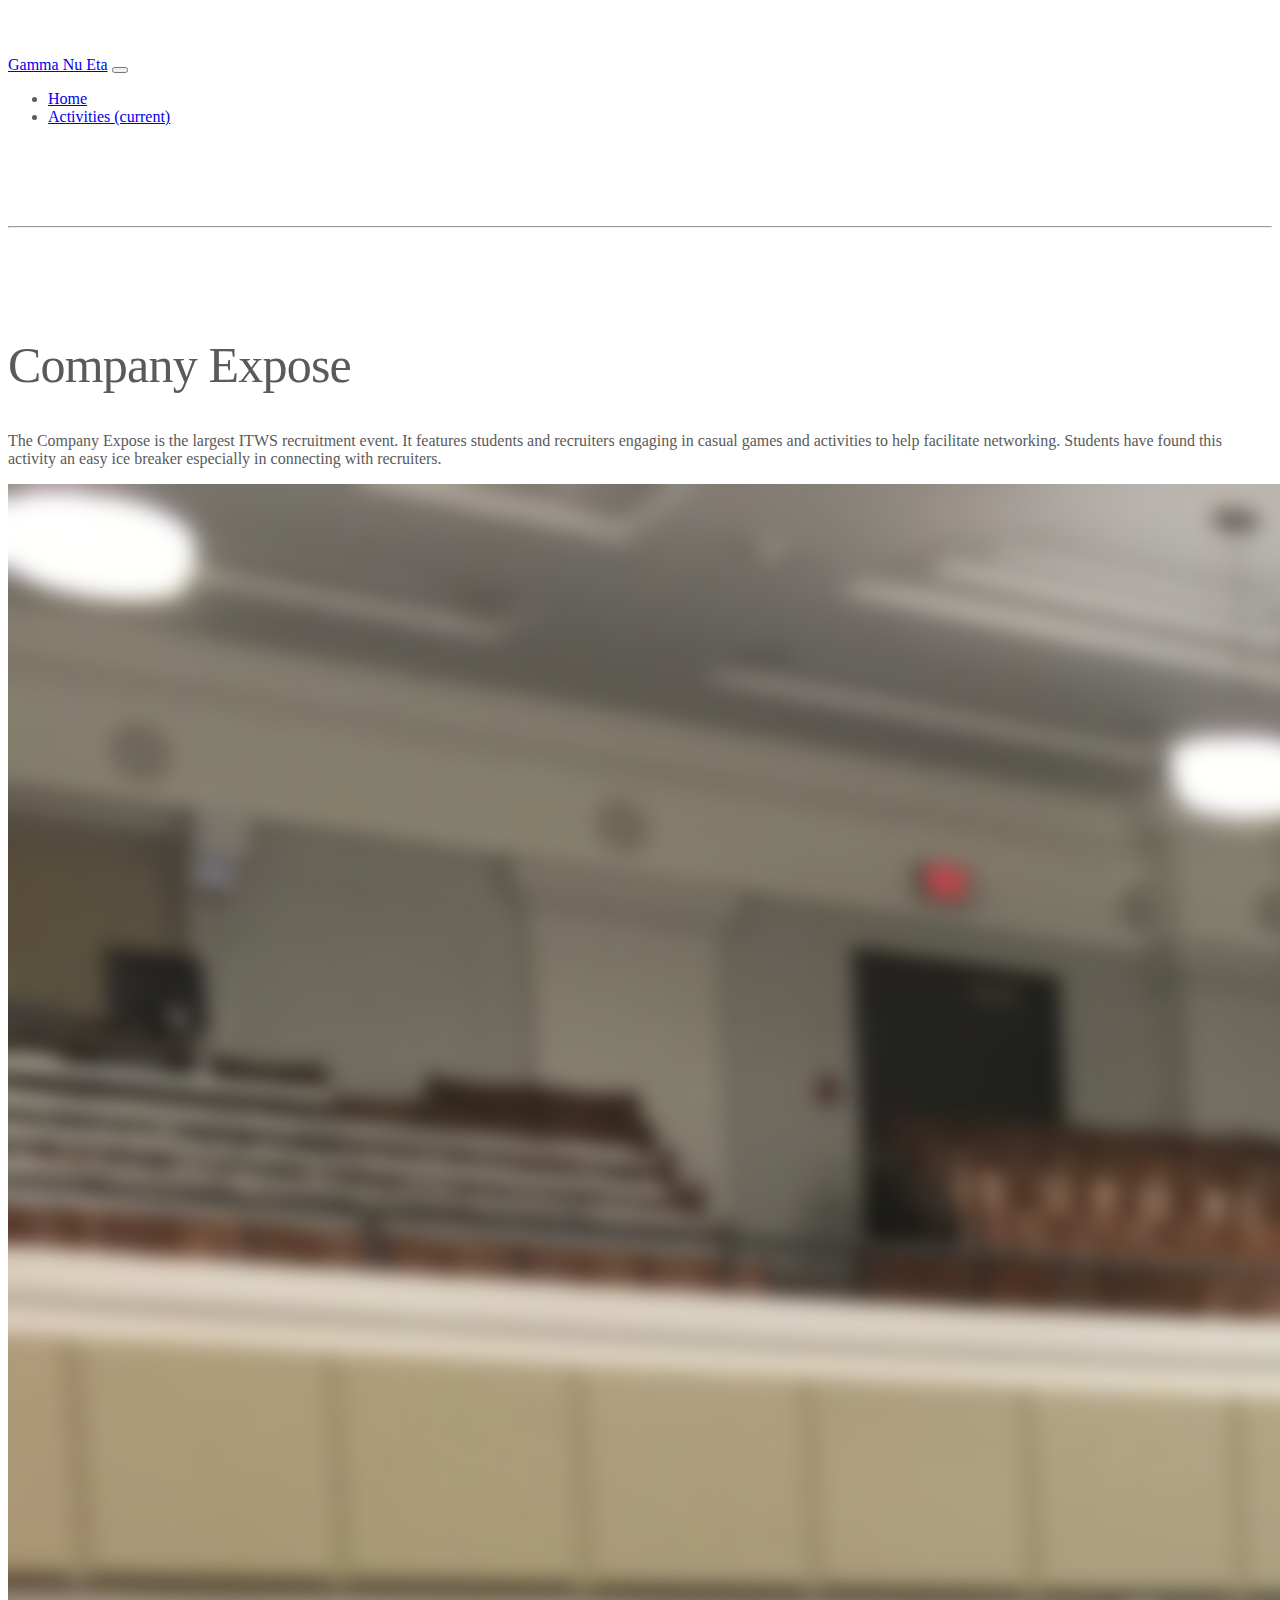
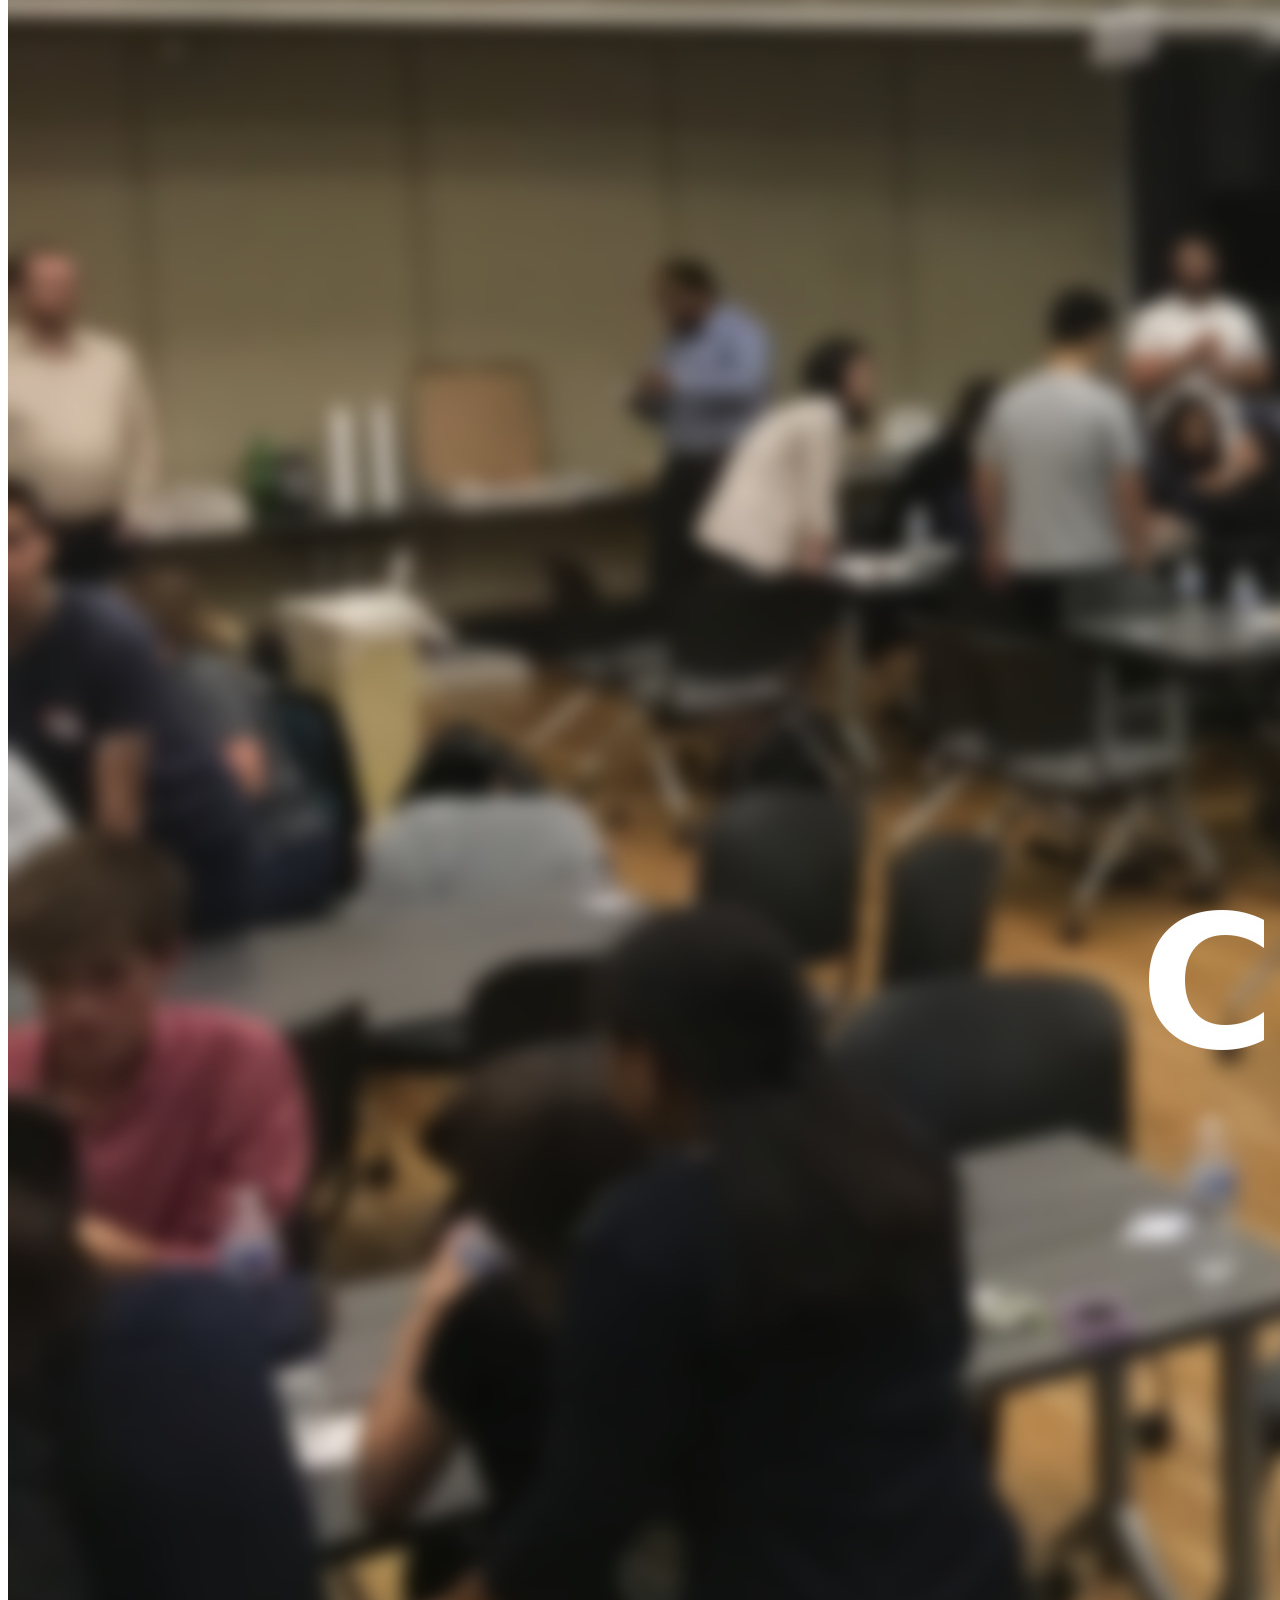
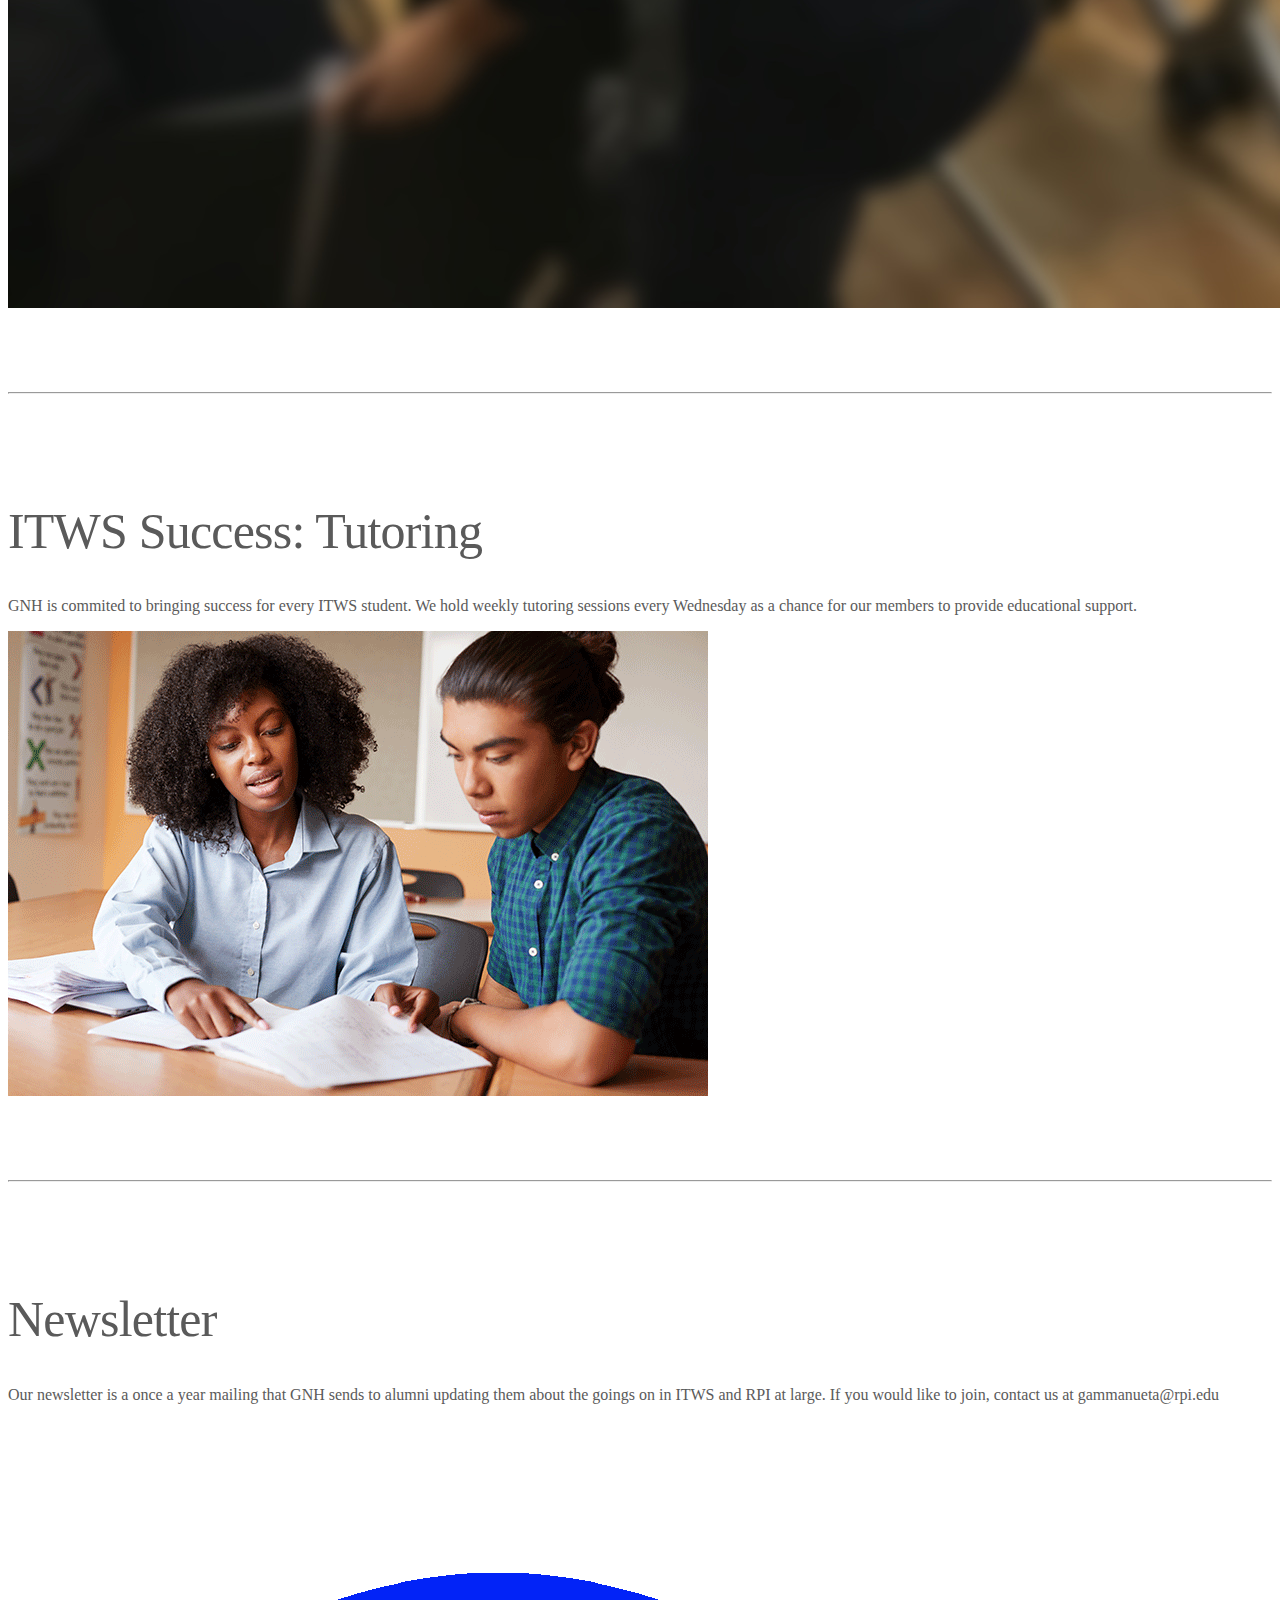
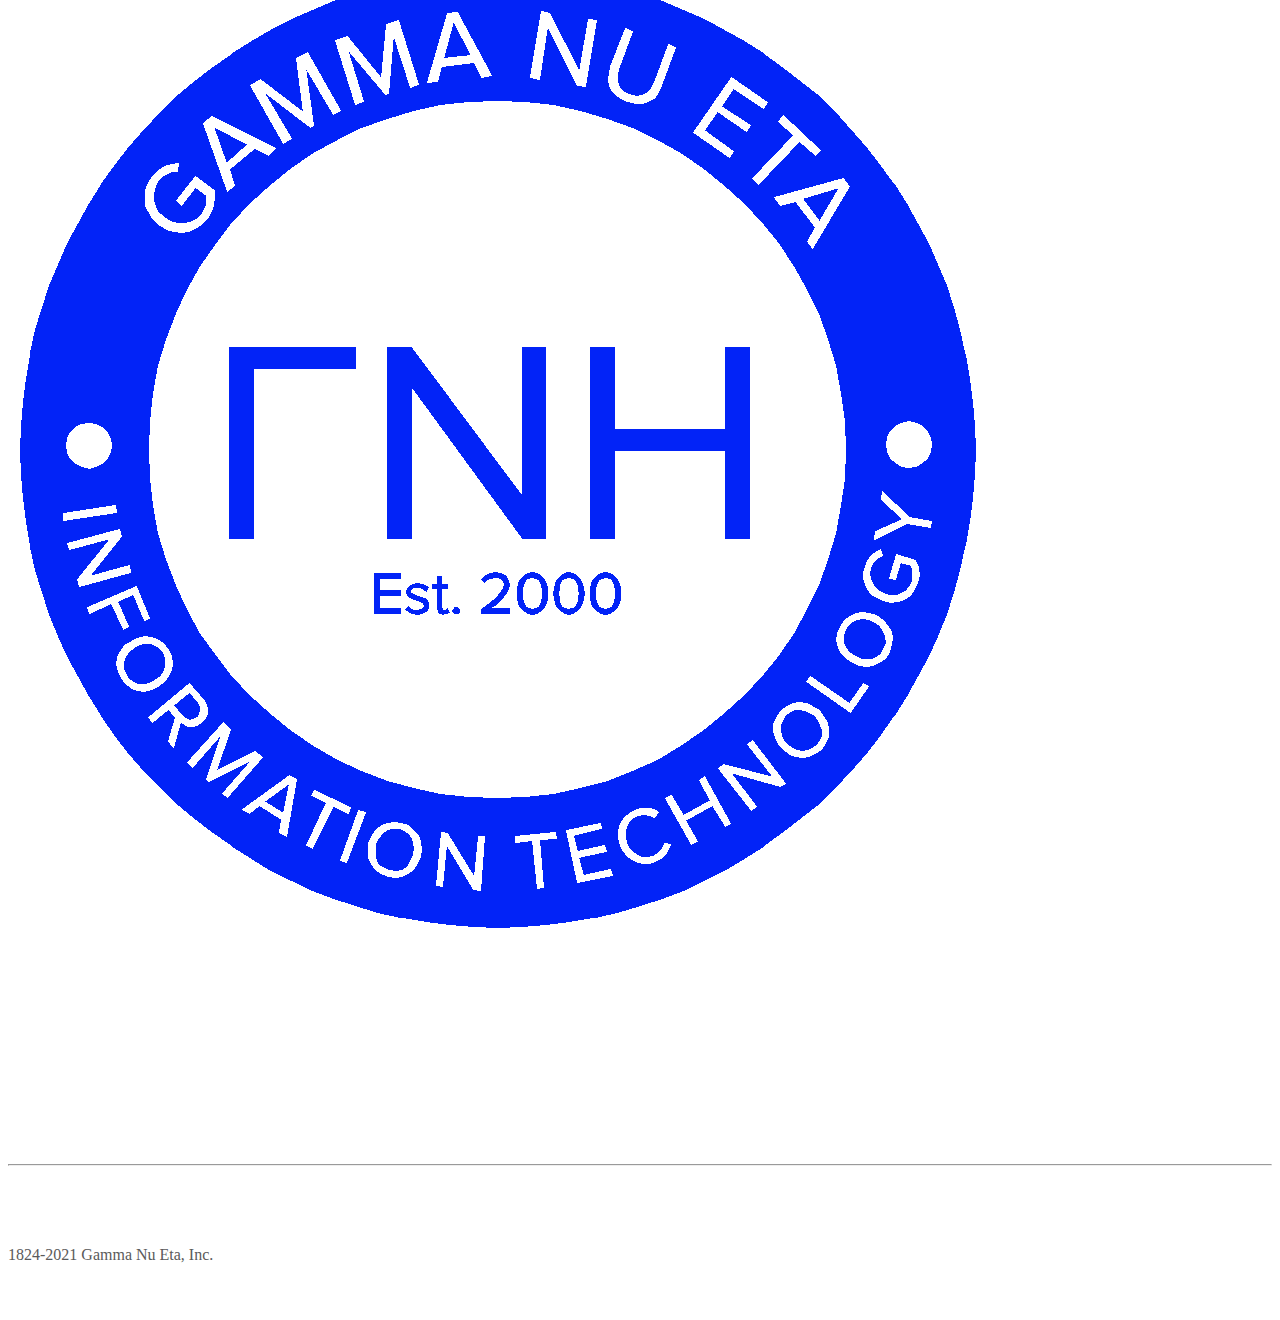
<file: activities.html>
<!DOCTYPE html>
<html lang="en">

<head>

    <title>GNH | Activities</title>
    <meta charset="utf-8">
    <meta name="viewport" content="width=device-width, initial-scale=1">
    <link rel="stylesheet" href="https://cdn.jsdelivr.net/npm/bootstrap@4.5.3/dist/css/bootstrap.min.css"
        integrity="sha384-TX8t27EcRE3e/ihU7zmQxVncDAy5uIKz4rEkgIXeMed4M0jlfIDPvg6uqKI2xXr2" crossorigin="anonymous">
    <script src="https://ajax.googleapis.com/ajax/libs/jquery/3.2.1/jquery.min.js"></script>
    <link href="carousel.css" rel="stylesheet">
    </head>

<body>
    <script src="https://code.jquery.com/jquery-3.5.1.min.js"
        integrity="sha256-9/aliU8dGd2tb6OSsuzixeV4y/faTqgFtohetphbbj0=" crossorigin="anonymous"></script>
    <script src="https://cdn.jsdelivr.net/npm/bootstrap@4.5.3/dist/js/bootstrap.min.js"
        integrity="sha384-w1Q4orYjBQndcko6MimVbzY0tgp4pWB4lZ7lr30WKz0vr/aWKhXdBNmNb5D92v7s"
        crossorigin="anonymous"></script>

        <script>
        $.getJSON("text.json", function (data) {

                console.log(data); //json output 
                $("footer").html(data.footerText);
            });
        
        </script>

<header>
    <nav class="navbar navbar-expand-md navbar-dark fixed-top bg-dark">
        <a class="navbar-brand" href="index.html">Gamma Nu Eta</a>
        <button class="navbar-toggler" type="button" data-toggle="collapse" data-target="#navbarCollapse"
            aria-controls="navbarCollapse" aria-expanded="false" aria-label="Toggle navigation">
            <span class="navbar-toggler-icon"></span>
        </button>
        <div class="collapse navbar-collapse" id="navbarCollapse">
            <ul class="navbar-nav mr-auto">
                <li class="nav-item">
                    <a class="nav-link" href="index.html">Home</a>
                </li>
                <li class="nav-item active">
                    <a class="nav-link" href="activities.html">Activities <span class="sr-only">(current)</span></a>
                </li>
            </ul>
        </div>
    </nav>
</header>

<main role="main" style="margin-top: 100px">
    <!--
    <div id="myCarousel" class="carousel slide" data-ride="carousel">
        <ol class="carousel-indicators">
            <li data-target="#myCarousel" data-slide-to="0" class="active"></li>
            <li data-target="#myCarousel" data-slide-to="1"></li>
            <li data-target="#myCarousel" data-slide-to="2"></li>
        </ol>
        <div class="carousel-inner">
            <div class="carousel-item active">
                <img class="first-slide"
                    src="resources/people.jpg"
                    alt="First slide">
                <div class="container">
                    <div class="carousel-caption text-left">
                        <h1>GNH members at a Google conference.</h1>
                        <p>This summer a few of our talented members attended a Google conference where they learned about the various inner workings of the gargantuan company.</p>
                    </div>
                </div>
            </div>
            <div class="carousel-item">
                <img class="second-slide"
                    src="https://science.rpi.edu/sites/default/files/styles/400x250/public/science_ambassadors.jpg?itok=jF88STdW"
                    alt="Second slide">
                <div class="container">
                    <div class="carousel-caption">
                        <h1>GNH Members</h1>
                        <p>We look for excited and excellent members to join our ranks. We strive to bring innovative students to the ITWS space.</p>
                    </div>
                </div>
            </div>
            <div class="carousel-item">
                <img class="third-slide"
                    src="resources/Logo_Color_Transparent.png"
                    alt="Third slide">
                <div class="container">
                    <div class="carousel-caption text-right">  -->
                        <!-- no need for text/caption for this image 
                        <h1>One more for good measure.</h1>
                        <p>Cras justo odio, dapibus ac facilisis in, egestas eget quam. Donec id elit non mi porta
                            gravida at eget metus. Nullam id dolor id nibh ultricies vehicula ut id elit.</p>
                        -->  <!--
                    </div>
                </div>
            </div>
        </div>
        <a class="carousel-control-prev" href="#myCarousel" role="button" data-slide="prev">
            <span class="carousel-control-prev-icon" aria-hidden="true"></span>
            <span class="sr-only">Previous</span>
        </a>
        <a class="carousel-control-next" href="#myCarousel" role="button" data-slide="next">
            <span class="carousel-control-next-icon" aria-hidden="true"></span>
            <span class="sr-only">Next</span>
        </a>
    </div>
    -->


    <!-- Marketing messaging and featurettes
      ================================================== -->
    <!-- Wrap the rest of the page in another container to center all the content. -->

    <div class="container marketing">




        <!-- START THE FEATURETTES -->

        <hr class="featurette-divider">

        <div class="row featurette">
            <div class="col-md-7">
                <h2 class="featurette-heading">Company Expose <span class="text-muted"></span></h2>
                <p class="lead">The Company Expose is the largest ITWS recruitment event. It features students and recruiters engaging in casual games and activities to help facilitate networking. Students have found this activity an easy ice breaker especially in connecting with recruiters.</p>
            </div>
            <div class="col-md-5">
                <img class="featurette-image img-fluid mx-auto" src="resources/companyexposelogo.jpg"
                    alt="GNH at Google">
            </div>
        </div>

        <hr class="featurette-divider">

        <div class="row featurette">
            <div class="col-md-7 order-md-2">
                <h2 class="featurette-heading">ITWS Success: <span class="text-muted">Tutoring</span></h2>
                <p class="lead">GNH is commited to bringing success for every ITWS student. We hold weekly tutoring sessions every Wednesday as a chance for our members to provide educational support.</p>
            </div>
            <div class="col-md-5 order-md-1">
                <img class="featurette-image img-fluid mx-auto" src="resources/tutor.png"
                    alt="ITWS Ambassadors">
            </div>
        </div>

        <hr class="featurette-divider">

        <div class="row featurette">
            <div class="col-md-7">
                <h2 class="featurette-heading">Newsletter <span class="text-muted"></span></h2>
                <p class="lead">Our newsletter is a once a year mailing that GNH sends to alumni updating them about the goings on in ITWS and RPI at large. If you would like to join, contact us at gammanueta@rpi.edu</p>
            </div>
            <div class="col-md-5">
                <img class="featurette-image img-fluid mx-auto" src="resources/gnh_logo.png"
                    alt="GNH Logo">
            </div>
        </div>

        <hr class="featurette-divider">

        <!-- /END THE FEATURETTES -->

    </div><!-- /.container -->


    <!-- FOOTER -->
    <footer class="container">
        <p class="float-right"><a href="#">Back to top</a></p>
        <p id = "footer">&copy; 1824-2021 Gamma Nu Eta, Inc.</p>
    </footer>
</main>

</body>

</html>
</file>
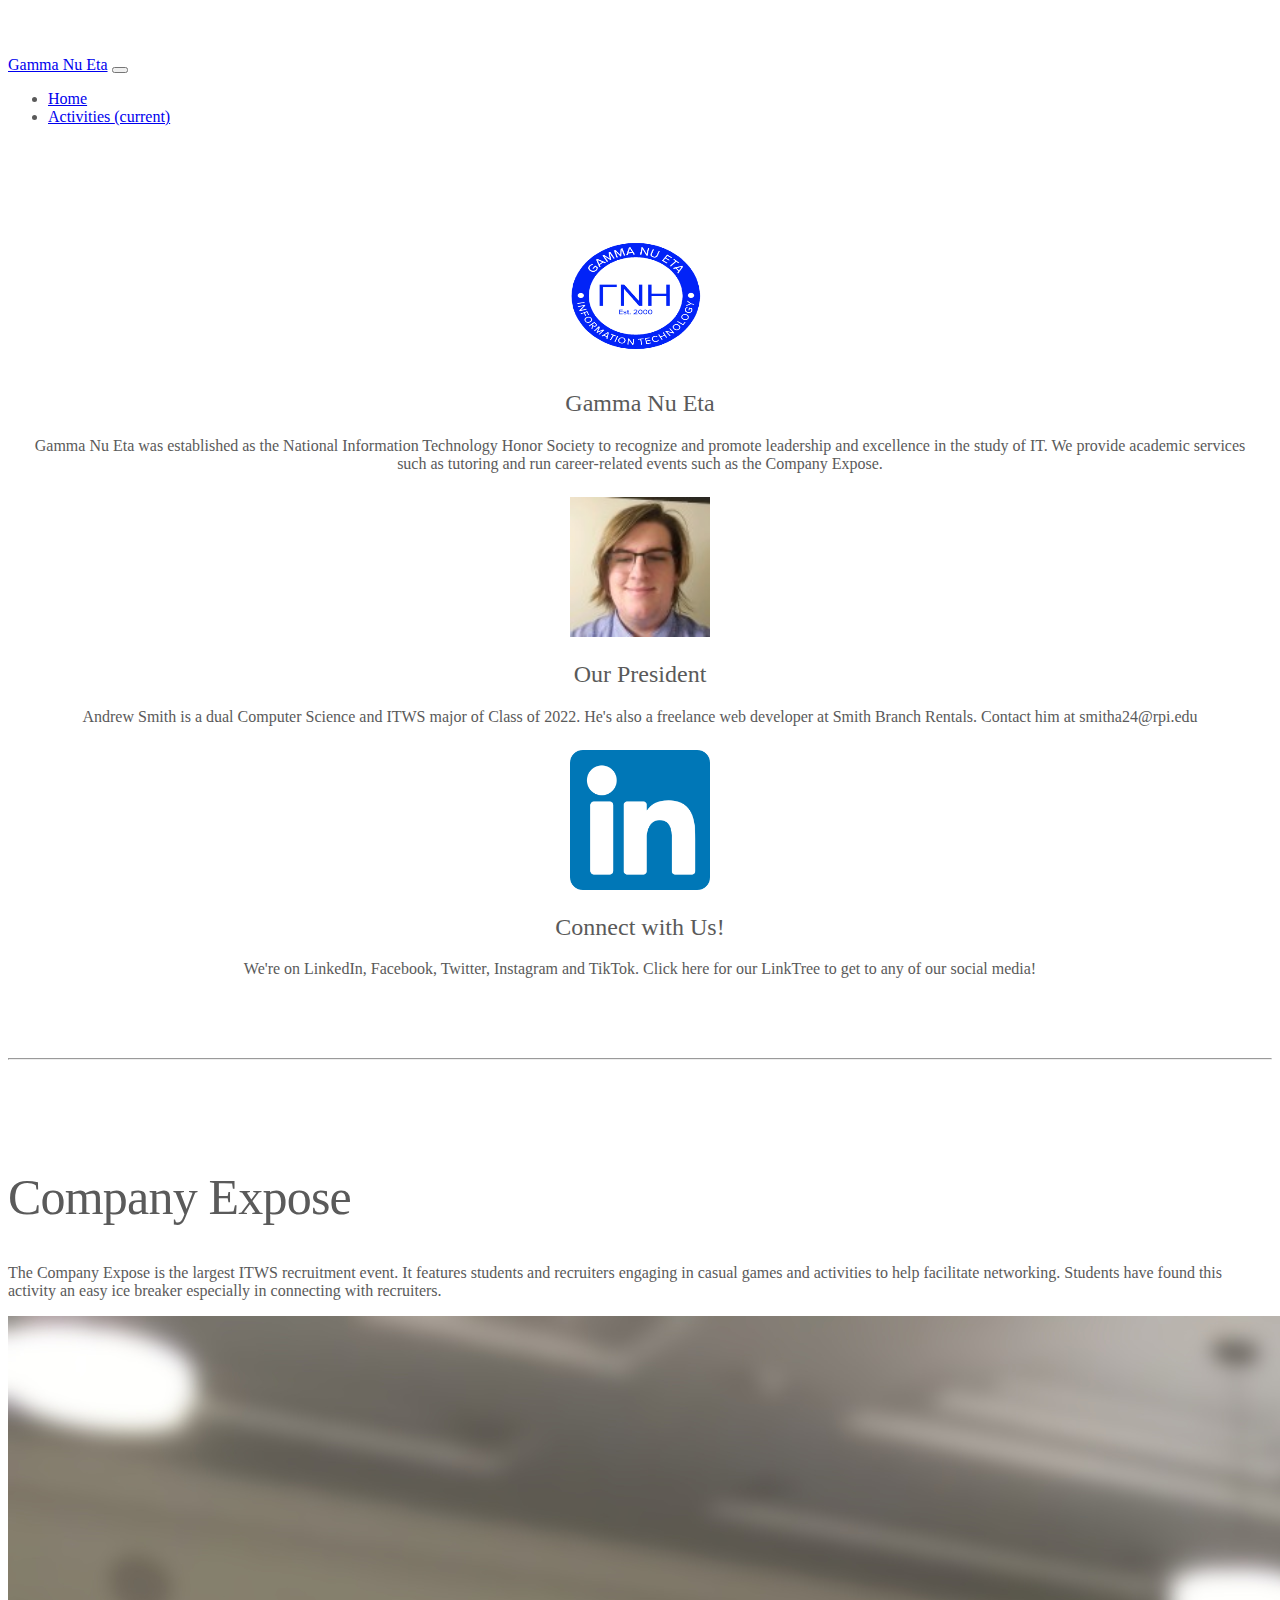
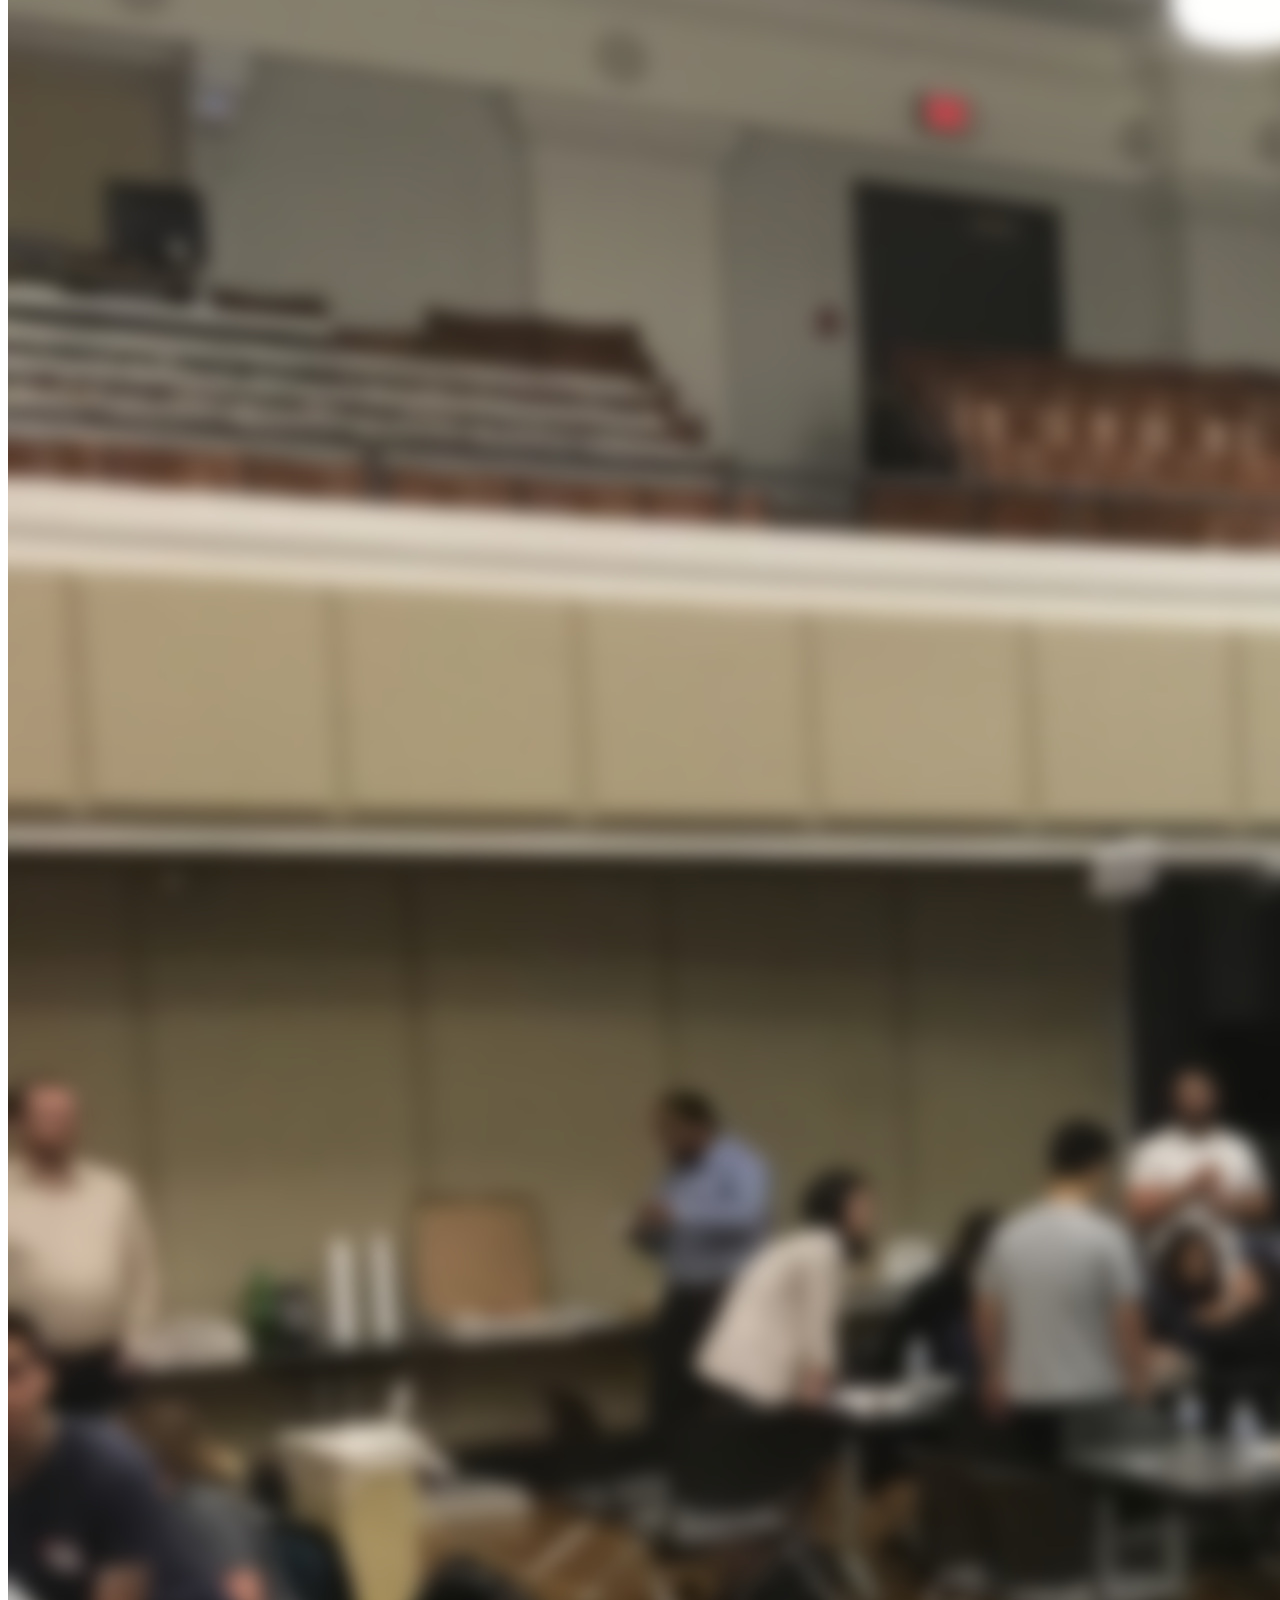
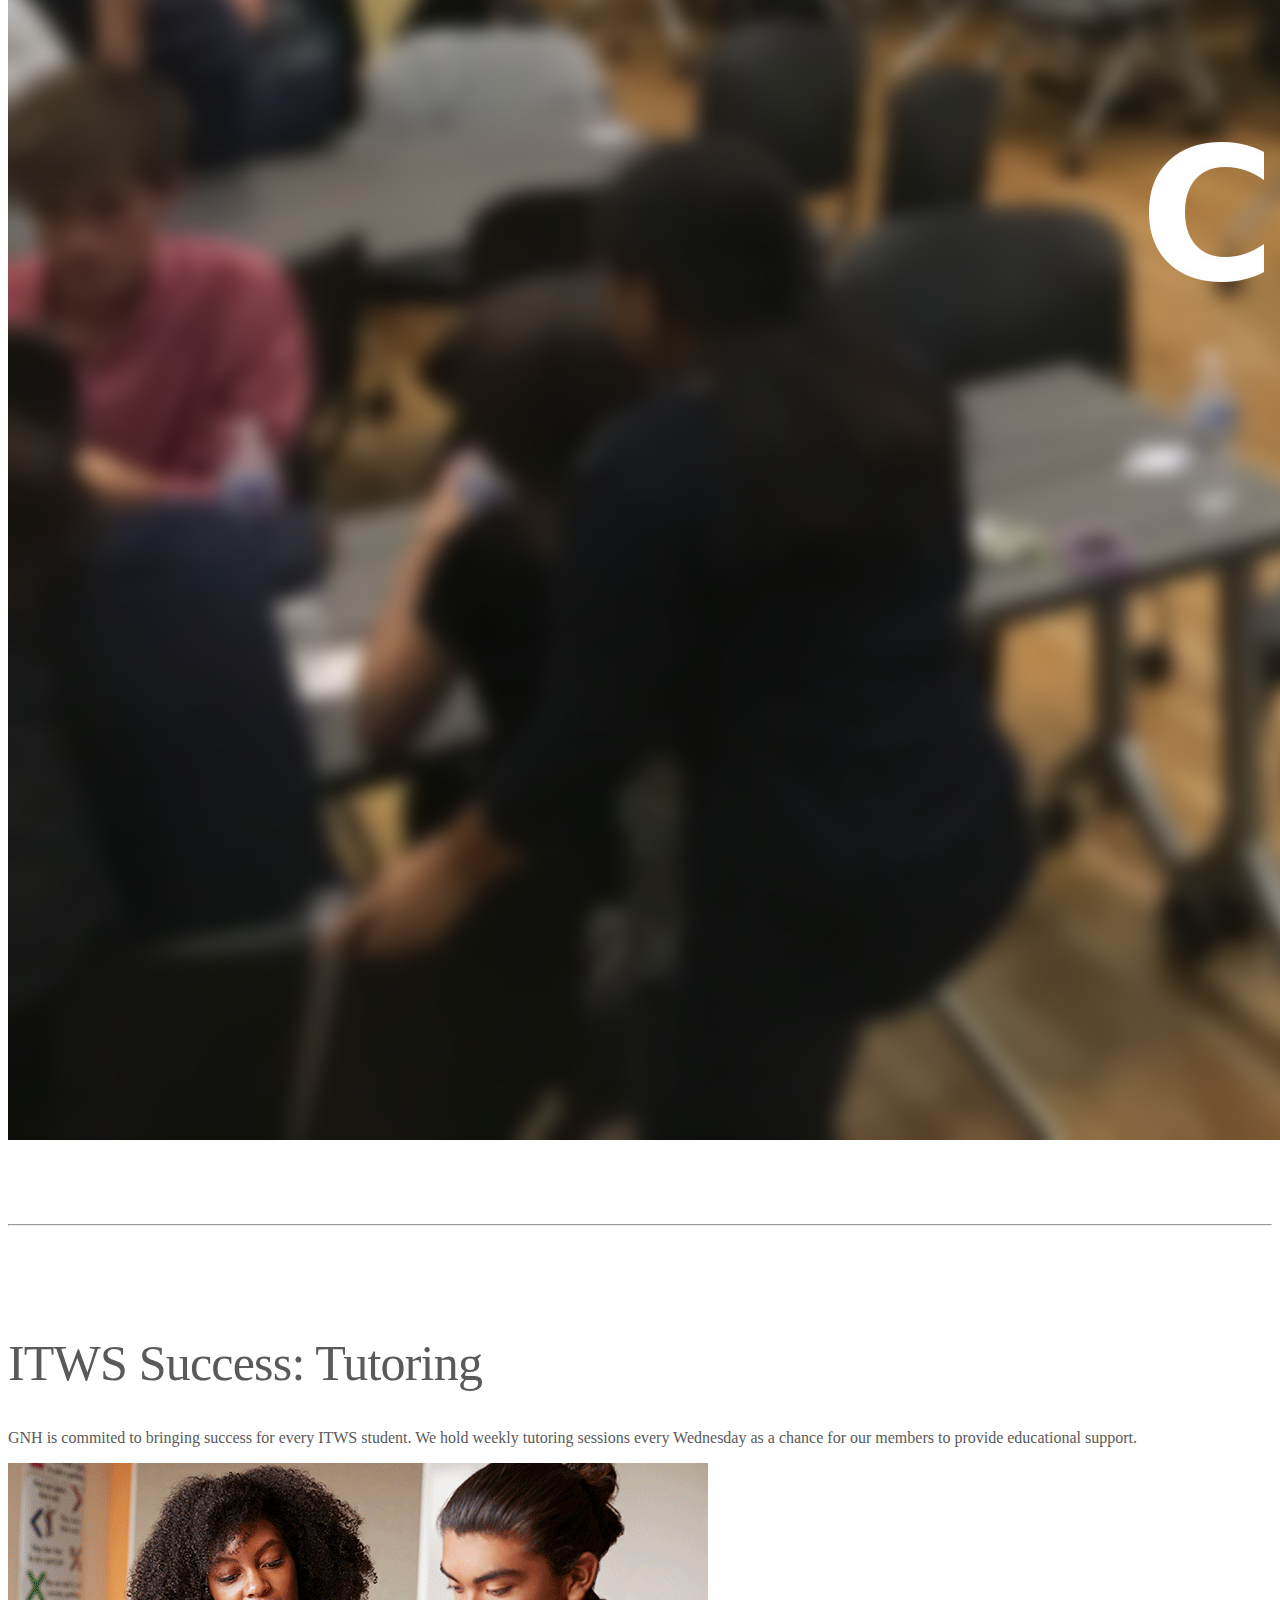
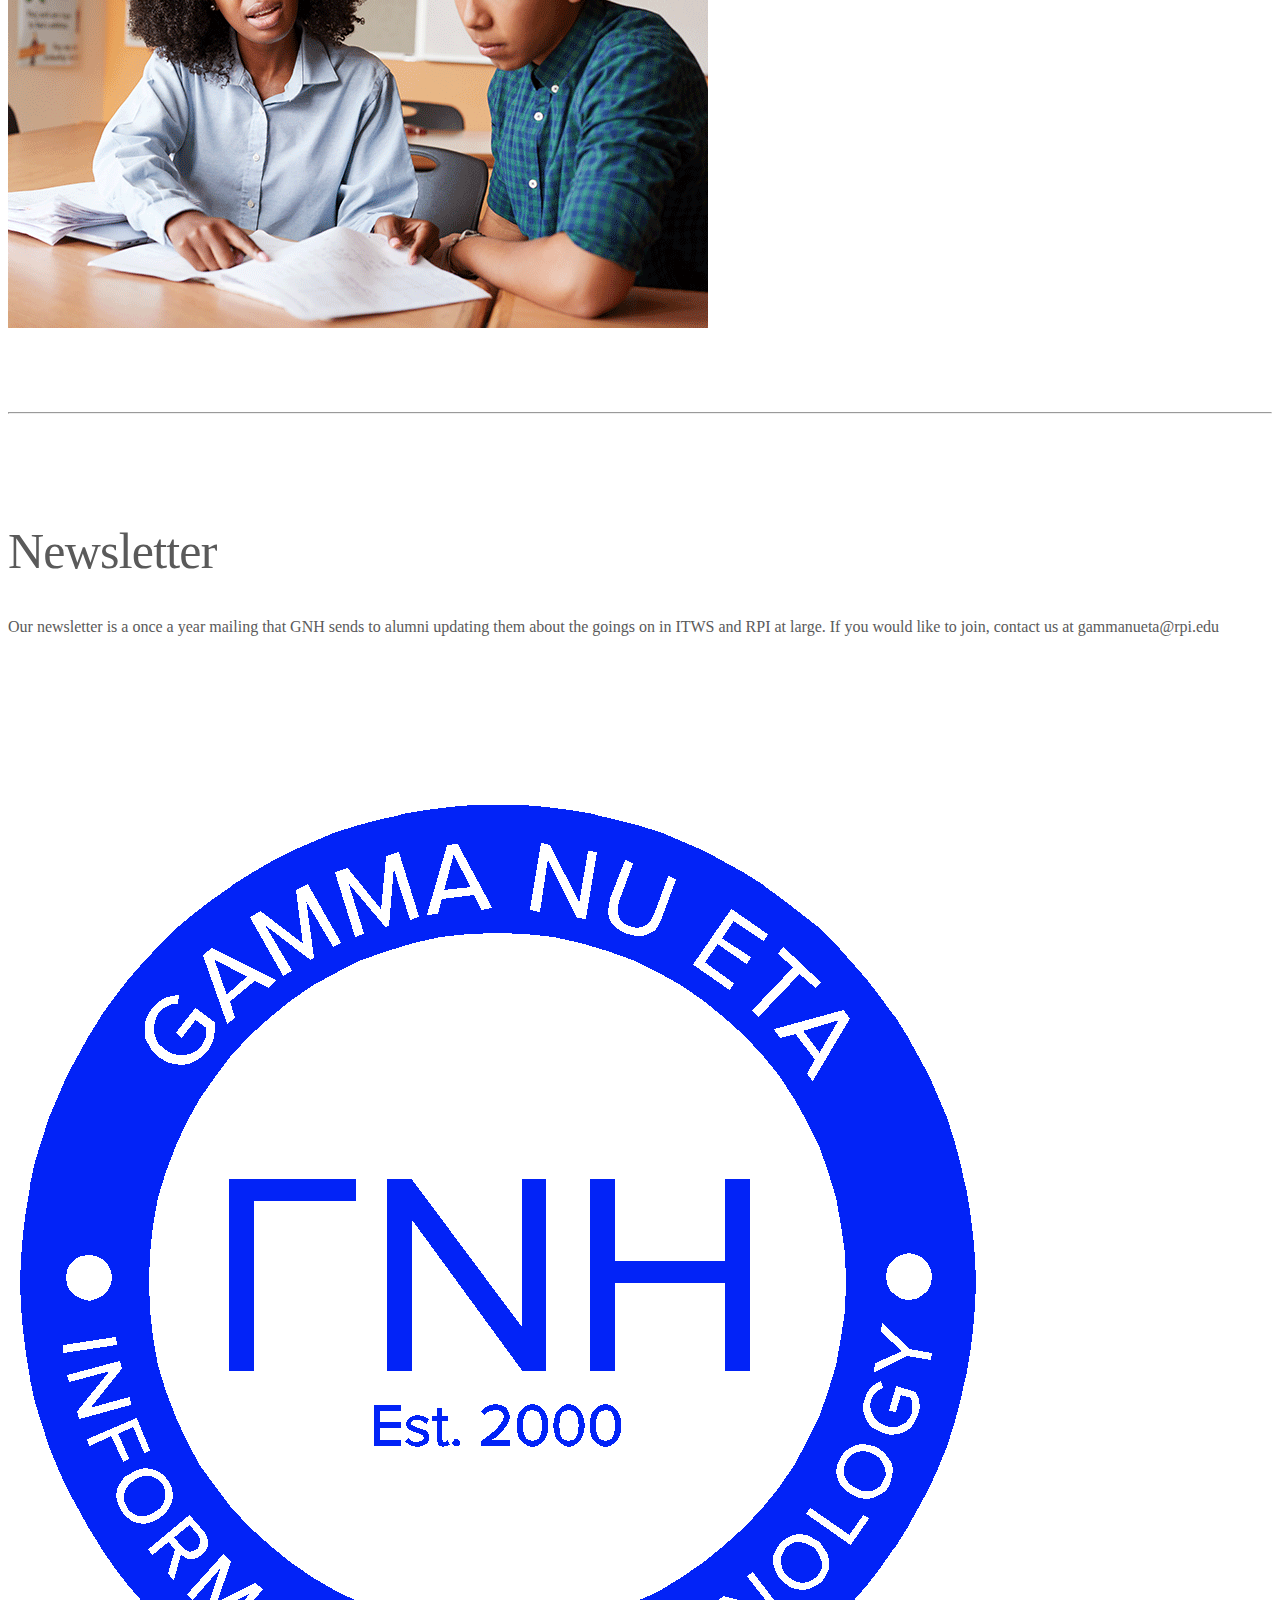
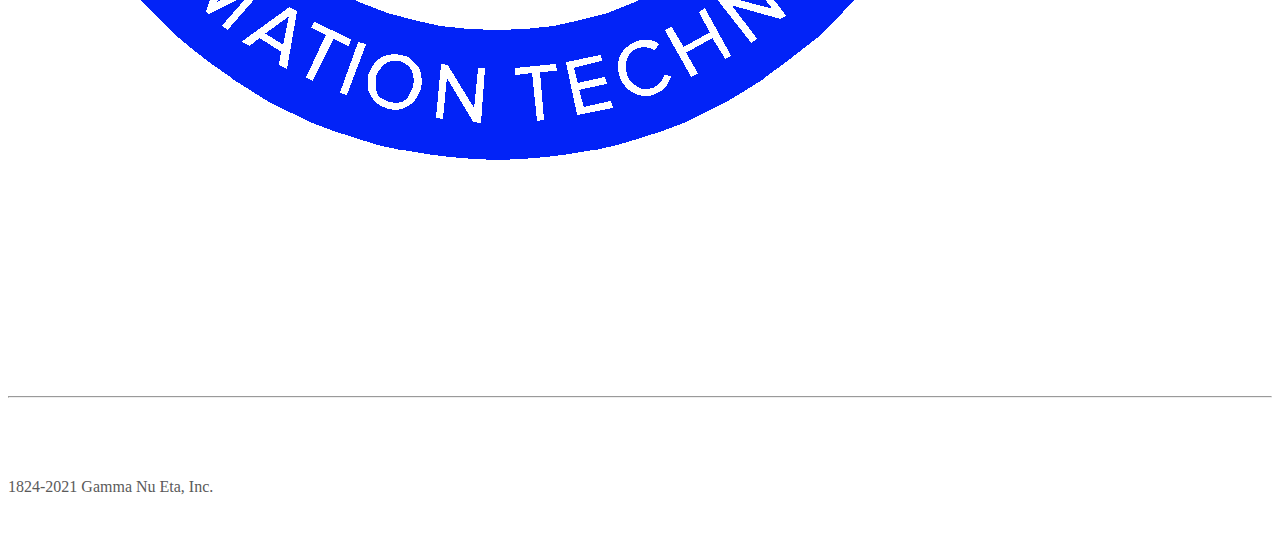
<file: GNH-main/activities.html>
<!DOCTYPE html>
<html lang="en">

<head>

    <title>GNH | Activities</title>
    <meta charset="utf-8">
    <meta name="viewport" content="width=device-width, initial-scale=1">
    <link rel="stylesheet" href="https://cdn.jsdelivr.net/npm/bootstrap@4.5.3/dist/css/bootstrap.min.css"
        integrity="sha384-TX8t27EcRE3e/ihU7zmQxVncDAy5uIKz4rEkgIXeMed4M0jlfIDPvg6uqKI2xXr2" crossorigin="anonymous">
    <script src="https://ajax.googleapis.com/ajax/libs/jquery/3.2.1/jquery.min.js"></script>
    <link href="carousel.css" rel="stylesheet">
    </head>

<body>
    <script src="https://code.jquery.com/jquery-3.5.1.min.js"
        integrity="sha256-9/aliU8dGd2tb6OSsuzixeV4y/faTqgFtohetphbbj0=" crossorigin="anonymous"></script>
    <script src="https://cdn.jsdelivr.net/npm/bootstrap@4.5.3/dist/js/bootstrap.min.js"
        integrity="sha384-w1Q4orYjBQndcko6MimVbzY0tgp4pWB4lZ7lr30WKz0vr/aWKhXdBNmNb5D92v7s"
        crossorigin="anonymous"></script>

        <script>
        $.getJSON("text.json", function (data) {

                console.log(data); //json output 
                $("footer").html(data.footerText);
            });
        
        </script>

<header>
    <nav class="navbar navbar-expand-md navbar-dark fixed-top bg-dark">
        <a class="navbar-brand" href="index.html">Gamma Nu Eta</a>
        <button class="navbar-toggler" type="button" data-toggle="collapse" data-target="#navbarCollapse"
            aria-controls="navbarCollapse" aria-expanded="false" aria-label="Toggle navigation">
            <span class="navbar-toggler-icon"></span>
        </button>
        <div class="collapse navbar-collapse" id="navbarCollapse">
            <ul class="navbar-nav mr-auto">
                <li class="nav-item">
                    <a class="nav-link" href="index.html">Home</a>
                </li>
                <li class="nav-item active">
                    <a class="nav-link" href="activities.html">Activities <span class="sr-only">(current)</span></a>
                </li>
            </ul>
        </div>
    </nav>
</header>

<main role="main" style="margin-top: 100px">
    <!--
    <div id="myCarousel" class="carousel slide" data-ride="carousel">
        <ol class="carousel-indicators">
            <li data-target="#myCarousel" data-slide-to="0" class="active"></li>
            <li data-target="#myCarousel" data-slide-to="1"></li>
            <li data-target="#myCarousel" data-slide-to="2"></li>
        </ol>
        <div class="carousel-inner">
            <div class="carousel-item active">
                <img class="first-slide"
                    src="resources/people.jpg"
                    alt="First slide">
                <div class="container">
                    <div class="carousel-caption text-left">
                        <h1>GNH members at a Google conference.</h1>
                        <p>This summer a few of our talented members attended a Google conference where they learned about the various inner workings of the gargantuan company.</p>
                    </div>
                </div>
            </div>
            <div class="carousel-item">
                <img class="second-slide"
                    src="https://science.rpi.edu/sites/default/files/styles/400x250/public/science_ambassadors.jpg?itok=jF88STdW"
                    alt="Second slide">
                <div class="container">
                    <div class="carousel-caption">
                        <h1>GNH Members</h1>
                        <p>We look for excited and excellent members to join our ranks. We strive to bring innovative students to the ITWS space.</p>
                    </div>
                </div>
            </div>
            <div class="carousel-item">
                <img class="third-slide"
                    src="resources/Logo_Color_Transparent.png"
                    alt="Third slide">
                <div class="container">
                    <div class="carousel-caption text-right">  -->
                        <!-- no need for text/caption for this image 
                        <h1>One more for good measure.</h1>
                        <p>Cras justo odio, dapibus ac facilisis in, egestas eget quam. Donec id elit non mi porta
                            gravida at eget metus. Nullam id dolor id nibh ultricies vehicula ut id elit.</p>
                        -->  <!--
                    </div>
                </div>
            </div>
        </div>
        <a class="carousel-control-prev" href="#myCarousel" role="button" data-slide="prev">
            <span class="carousel-control-prev-icon" aria-hidden="true"></span>
            <span class="sr-only">Previous</span>
        </a>
        <a class="carousel-control-next" href="#myCarousel" role="button" data-slide="next">
            <span class="carousel-control-next-icon" aria-hidden="true"></span>
            <span class="sr-only">Next</span>
        </a>
    </div>
    -->


    <!-- Marketing messaging and featurettes
      ================================================== -->
    <!-- Wrap the rest of the page in another container to center all the content. -->

    <div class="container marketing">

        <!-- Three columns of text below the carousel -->
        <div class="row">
            <div class="col-lg-4">
                <img class="rounded-circle"
                    src="resources/gnh_logo.png"
                    alt="GNH Logo" width="140" height="140">
                <h2>Gamma Nu Eta</h2>
                <p>Gamma Nu Eta was established as the National Information Technology Honor Society to recognize and promote leadership and excellence in the study of IT. We provide academic services such as tutoring and run career-related events such as the Company Expose.</p>
            </div><!-- /.col-lg-4 -->
            <div class="col-lg-4">
                <img class="rounded-circle"
                    src="resources/smitha.jpg"
                    alt="Generic placeholder image" width="140" height="140">
                <h2>Our President</h2>
                <p>Andrew Smith is a dual Computer Science and ITWS major of Class of 2022. He's also a freelance web developer at Smith Branch Rentals. Contact him at smitha24@rpi.edu</p>
            </div><!-- /.col-lg-4 -->
            <div class="col-lg-4">
                <img class="rounded-circle"
                    src="resources/linkedinIcon.png"
                    alt="LinkedIn Logo" width="140" height="140">
                <h2>Connect with Us!</h2>
                <p>We're on LinkedIn, Facebook, Twitter, Instagram and TikTok. Click here for our LinkTree to get to any of our social media!</p>
            </div><!-- /.col-lg-4 -->
        </div><!-- /.row -->


        <!-- START THE FEATURETTES -->

        <hr class="featurette-divider">

        <div class="row featurette">
            <div class="col-md-7">
                <h2 class="featurette-heading">Company Expose <span class="text-muted"></span></h2>
                <p class="lead">The Company Expose is the largest ITWS recruitment event. It features students and recruiters engaging in casual games and activities to help facilitate networking. Students have found this activity an easy ice breaker especially in connecting with recruiters.</p>
            </div>
            <div class="col-md-5">
                <img class="featurette-image img-fluid mx-auto" src="resources/companyexposelogo.jpg"
                    alt="GNH at Google">
            </div>
        </div>

        <hr class="featurette-divider">

        <div class="row featurette">
            <div class="col-md-7 order-md-2">
                <h2 class="featurette-heading">ITWS Success: <span class="text-muted">Tutoring</span></h2>
                <p class="lead">GNH is commited to bringing success for every ITWS student. We hold weekly tutoring sessions every Wednesday as a chance for our members to provide educational support.</p>
            </div>
            <div class="col-md-5 order-md-1">
                <img class="featurette-image img-fluid mx-auto" src="resources/tutor.png"
                    alt="ITWS Ambassadors">
            </div>
        </div>

        <hr class="featurette-divider">

        <div class="row featurette">
            <div class="col-md-7">
                <h2 class="featurette-heading">Newsletter <span class="text-muted"></span></h2>
                <p class="lead">Our newsletter is a once a year mailing that GNH sends to alumni updating them about the goings on in ITWS and RPI at large. If you would like to join, contact us at gammanueta@rpi.edu</p>
            </div>
            <div class="col-md-5">
                <img class="featurette-image img-fluid mx-auto" src="resources/gnh_logo.png"
                    alt="GNH Logo">
            </div>
        </div>

        <hr class="featurette-divider">

        <!-- /END THE FEATURETTES -->

    </div><!-- /.container -->


    <!-- FOOTER -->
    <footer class="container">
        <p class="float-right"><a href="#">Back to top</a></p>
        <p id = "footer">&copy; 1824-2021 Gamma Nu Eta, Inc.</p>
    </footer>
</main>

</body>

</html>
</file>
<file: carousel.css>
/* GLOBAL STYLES
-------------------------------------------------- */
/* Padding below the footer and lighter body text */

body {
  padding-top: 3rem;
  padding-bottom: 3rem;
  color: #5a5a5a;
}


/* CUSTOMIZE THE CAROUSEL
-------------------------------------------------- */

/* Carousel base class */
.carousel {
  margin-bottom: 4rem;
}
/* Since positioning the image, we need to help out the caption */
.carousel-caption {
  bottom: 3rem;
  z-index: 10;
}

/* Declare heights because of positioning of img element */
.carousel-item {
  height: 32rem;
  background-color: #667ba2;
}
.carousel-item > img {
  position: absolute;
  top: 0;
  left: 0;
  min-width: 100%;
  height: 32rem;
}


/* MARKETING CONTENT
-------------------------------------------------- */

/* Center align the text within the three columns below the carousel */
.marketing .col-lg-4 {
  margin-bottom: 1.5rem;
  text-align: center;
}
.marketing h2 {
  font-weight: 400;
}
.marketing .col-lg-4 p {
  margin-right: .75rem;
  margin-left: .75rem;
}


/* Featurettes
------------------------- */

.featurette-divider {
  margin: 5rem 0; /* Space out the Bootstrap <hr> more */
}

/* Thin out the marketing headings */
.featurette-heading {
  font-weight: 300;
  line-height: 1;
  letter-spacing: -.05rem;
}


/* RESPONSIVE CSS
-------------------------------------------------- */

@media (min-width: 40em) {
  /* Bump up size of carousel content */
  .carousel-caption p {
    margin-bottom: 1.25rem;
    font-size: 1.25rem;
    line-height: 1.4;
  }

  .featurette-heading {
    font-size: 50px;
  }
}

@media (min-width: 62em) {
  .featurette-heading {
    margin-top: 7rem;
  }
}
</file>
<file: GNH-main/carousel.css>
/* GLOBAL STYLES
-------------------------------------------------- */
/* Padding below the footer and lighter body text */

body {
  padding-top: 3rem;
  padding-bottom: 3rem;
  color: #5a5a5a;
}


/* CUSTOMIZE THE CAROUSEL
-------------------------------------------------- */

/* Carousel base class */
.carousel {
  margin-bottom: 4rem;
}
/* Since positioning the image, we need to help out the caption */
.carousel-caption {
  bottom: 3rem;
  z-index: 10;
}

/* Declare heights because of positioning of img element */
.carousel-item {
  height: 32rem;
  background-color: #667ba2;
}
.carousel-item > img {
  position: absolute;
  top: 0;
  left: 0;
  min-width: 100%;
  height: 32rem;
}


/* MARKETING CONTENT
-------------------------------------------------- */

/* Center align the text within the three columns below the carousel */
.marketing .col-lg-4 {
  margin-bottom: 1.5rem;
  text-align: center;
}
.marketing h2 {
  font-weight: 400;
}
.marketing .col-lg-4 p {
  margin-right: .75rem;
  margin-left: .75rem;
}


/* Featurettes
------------------------- */

.featurette-divider {
  margin: 5rem 0; /* Space out the Bootstrap <hr> more */
}

/* Thin out the marketing headings */
.featurette-heading {
  font-weight: 300;
  line-height: 1;
  letter-spacing: -.05rem;
}


/* RESPONSIVE CSS
-------------------------------------------------- */

@media (min-width: 40em) {
  /* Bump up size of carousel content */
  .carousel-caption p {
    margin-bottom: 1.25rem;
    font-size: 1.25rem;
    line-height: 1.4;
  }

  .featurette-heading {
    font-size: 50px;
  }
}

@media (min-width: 62em) {
  .featurette-heading {
    margin-top: 7rem;
  }
}
</file>
